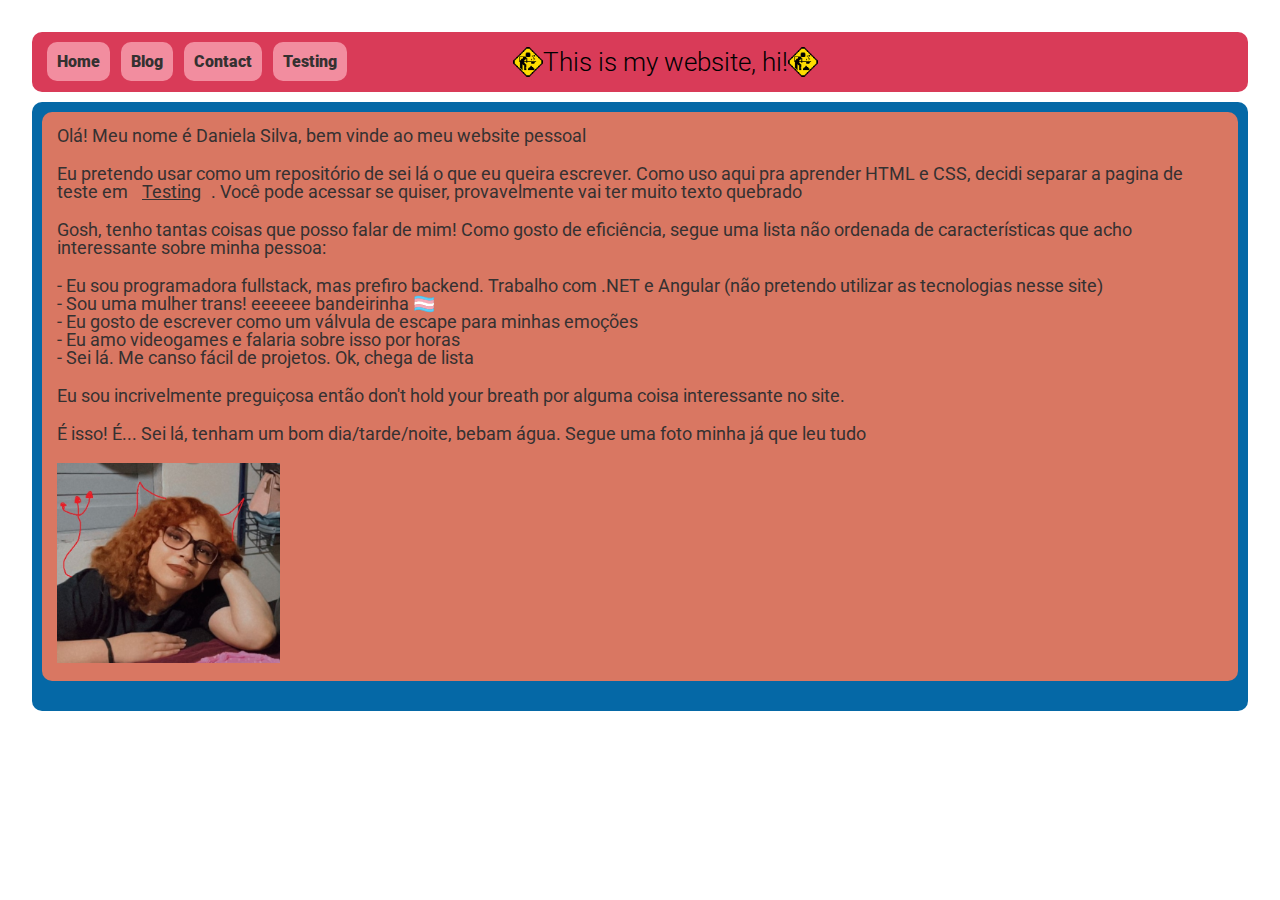
<file: index.html>
<!DOCTYPE html>
<html lang="pt">

<head>
    <meta charset="UTF-8">
    <meta name="viewport" content="width=device-width, initial-scale=1.0">
    <meta name="author" content="Daniela Silva">

    <title>Daniela's website!</title>

    <link rel="preconnect" href="https://fonts.googleapis.com">
    <link rel="preconnect" href="https://fonts.gstatic.com" crossorigin>
    <link href="https://fonts.googleapis.com/css2?family=Noto+Color+Emoji&family=Oswald:wght@200..700&family=Roboto&display=swap" rel="stylesheet">
    <link rel="stylesheet" href="reset.css">
    <link rel="stylesheet" href="styles.css">
    <link rel="icon" type="image/x-icon" href="images/favicon.ico">
</head>

<body>
    <header class="header-container">
        <div class="navigation">
            <nav>
                <ul>
                    <li><a class="navigation-button" href="./index.html">Home</a></li>
                    <li><a class="navigation-button" href="./pages/blog.html">Blog</a></li>
                    <li><a class="navigation-button" href="./pages/contact.html">Contact</a></li>
                    <li><a class="navigation-button" href="./pages/testing.html">Testing</a></li>
                </ul>
            </nav>
        </div>
        <div class="website-logo">
            <img src="images/under-construction.gif" width="30px" height="30px" />
            <span class="website-title">This is my website, hi!</span>
            <img src="images/under-construction.gif" width="30px" height="30px" />
        </div>
    </header>

    <section>
        <article>
            <p>Olá! Meu nome é Daniela Silva, bem vinde ao meu website pessoal</p>
            <p>Eu pretendo usar como um repositório de sei lá o que eu queira escrever. Como uso aqui pra aprender HTML e CSS, decidi separar a pagina de teste em <a href="./pages/testing.html">Testing</a>. Você pode acessar se quiser, provavelmente vai ter muito texto quebrado</p>
            <p>Gosh, tenho tantas coisas que posso falar de mim! Como gosto de eficiência, segue uma lista não ordenada de características que acho interessante sobre minha pessoa: </p>
            <ul>
                <li>- Eu sou programadora fullstack, mas prefiro backend. Trabalho com .NET e Angular (não pretendo utilizar as tecnologias nesse site)</li>
                <li>- Sou uma mulher trans! eeeeee bandeirinha <span class="emoji-user">🏳️‍⚧️</span></li>
                <li>- Eu gosto de escrever como um válvula de escape para minhas emoções</li>
                <li>- Eu amo videogames e falaria sobre isso por horas</li>
                <li>- Sei lá. Me canso fácil de projetos. Ok, chega de lista</li>
            </ul>
            <p>Eu sou incrivelmente preguiçosa então don't hold your breath por alguma coisa interessante no site.</p>
            <p>É isso! É... Sei lá, tenham um bom dia/tarde/noite, bebam água. Segue uma foto minha já que leu tudo</p>
            <img style="max-width: 300px; max-height: 200px;" src="./images/crazy-lady.jpg">
        </article>
    </section>

</body>
</html>
</file>
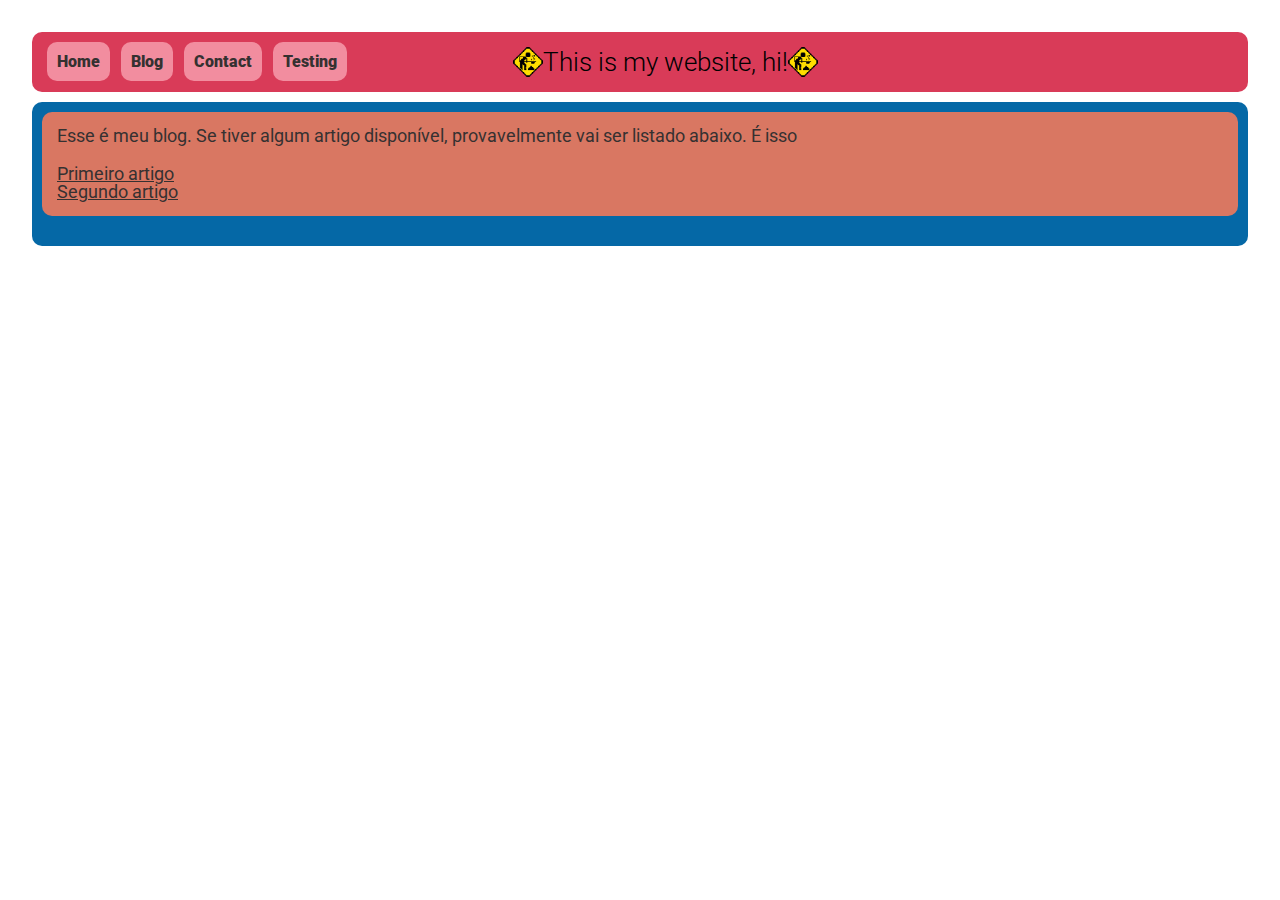
<file: pages/blog.html>
<!DOCTYPE html>
<html lang="pt">
<head>
    <meta charset="UTF-8">
    <meta name="viewport" content="width=device-width, initial-scale=1.0">
    <meta name="author" content="Daniela Silva">

    <title>Daniela's website!</title>

    <link rel="preconnect" href="https://fonts.googleapis.com">
    <link rel="preconnect" href="https://fonts.gstatic.com" crossorigin>
    <link href="https://fonts.googleapis.com/css2?family=Noto+Color+Emoji&family=Oswald:wght@200..700&family=Roboto&display=swap" rel="stylesheet">
    <link rel="stylesheet" href="../reset.css">
    <link rel="stylesheet" href="../styles.css">
    <link rel="icon" type="image/x-icon" href="../images/favicon.ico">
</head>

<body>
    <header class="header-container">
        <div class="navigation">
            <nav>
                <ul>
                    <li><a class="navigation-button" href="../index.html">Home</a></li>
                    <li><a class="navigation-button" href="blog.html">Blog</a></li>
                    <li><a class="navigation-button" href="contact.html">Contact</a></li>
                    <li><a class="navigation-button" href="testing.html">Testing</a></li>
                </ul>
            </nav>
        </div>
        <div class="website-logo">
            <img src="../images/under-construction.gif" width="30px" height="30px" />
            <span class="website-title">This is my website, hi!</span>
            <img src="../images/under-construction.gif" width="30px" height="30px" />
        </div>
    </header>

    <section>
        <article>
            <p>Esse é meu blog. Se tiver algum artigo disponível, provavelmente vai ser listado abaixo. É isso</p>

            <ul>
                <li><a href="../blog/articles/202412171701.html">Primeiro artigo</a></li>
                <li><a href="../blog/articles/202412181357.html">Segundo artigo</a></li>
            </ul>
        </article>
    </section>

</body>
</html>
</file>
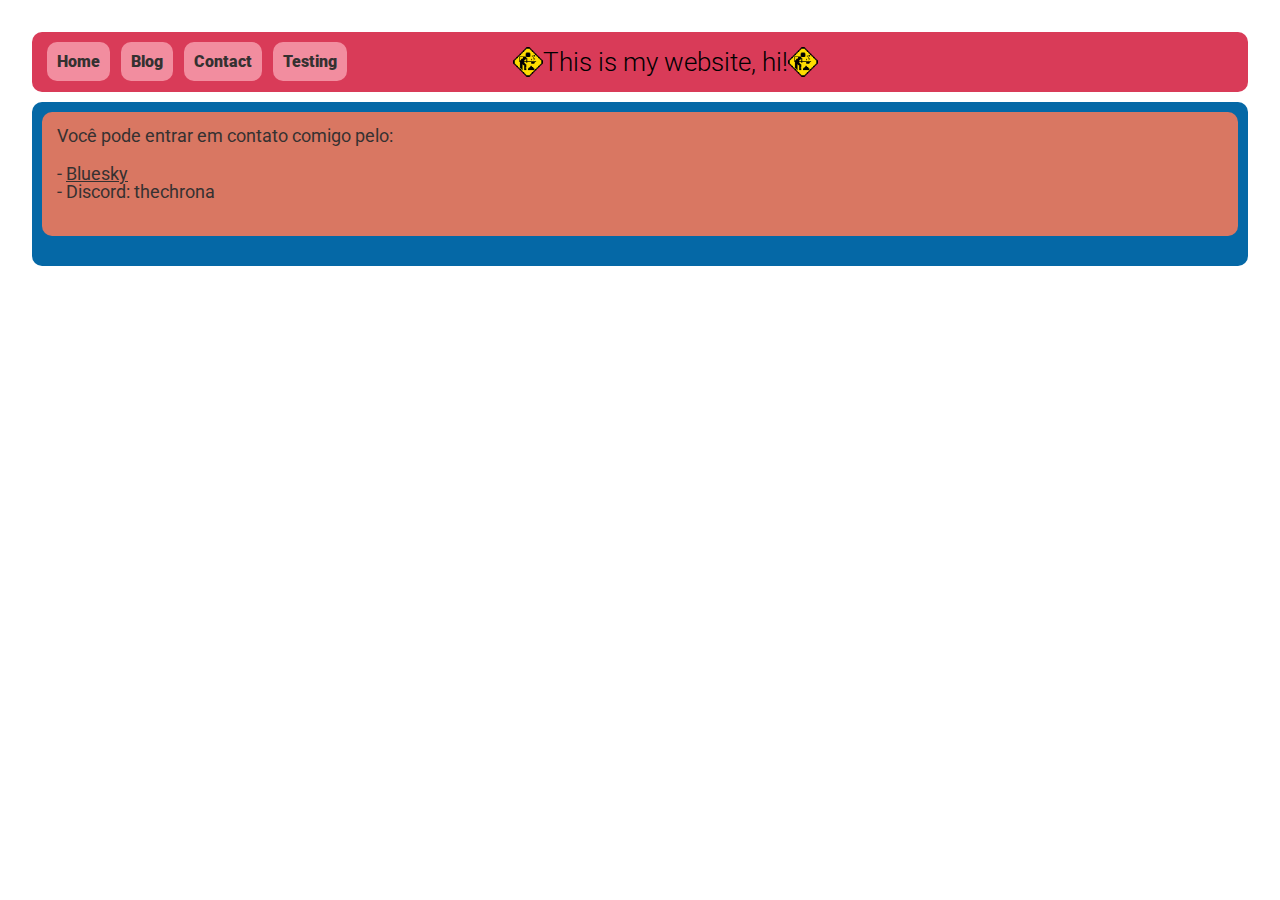
<file: pages/contact.html>
<!DOCTYPE html>
<html lang="pt">

<head>
    <meta charset="UTF-8">
    <meta name="viewport" content="width=device-width, initial-scale=1.0">
    <meta name="author" content="Daniela Silva">

    <title>Daniela's website!</title>

    <link rel="preconnect" href="https://fonts.googleapis.com">
    <link rel="preconnect" href="https://fonts.gstatic.com" crossorigin>
    <link href="https://fonts.googleapis.com/css2?family=Noto+Color+Emoji&family=Oswald:wght@200..700&family=Roboto&display=swap" rel="stylesheet">
    <link rel="stylesheet" href="../reset.css">
    <link rel="stylesheet" href="../styles.css">
    <link rel="icon" type="image/x-icon" href="../images/favicon.ico">
</head>

<body>
    <header class="header-container">
        <div class="navigation">
            <nav>
                <ul>
                    <li><a class="navigation-button" href="../index.html">Home</a></li>
                    <li><a class="navigation-button" href="blog.html">Blog</a></li>
                    <li><a class="navigation-button" href="contact.html">Contact</a></li>
                    <li><a class="navigation-button" href="testing.html">Testing</a></li>
                </ul>
            </nav>
        </div>
        <div class="website-logo">
            <img src="../images/under-construction.gif" width="30px" height="30px" />
            <span class="website-title">This is my website, hi!</span>
            <img src="../images/under-construction.gif" width="30px" height="30px" />
        </div>
    </header>

    <section>
        <article>
            <p>Você pode entrar em contato comigo pelo: </p>
            <ul>
                <li>- <a href="https://bsky.app/profile/thechrona.lesbian.cat">Bluesky</a></li>
                <li>- Discord: thechrona</li>
            </ul>
            
            <p></p>
        </article>
    </section>

</body>
</html>
</file>
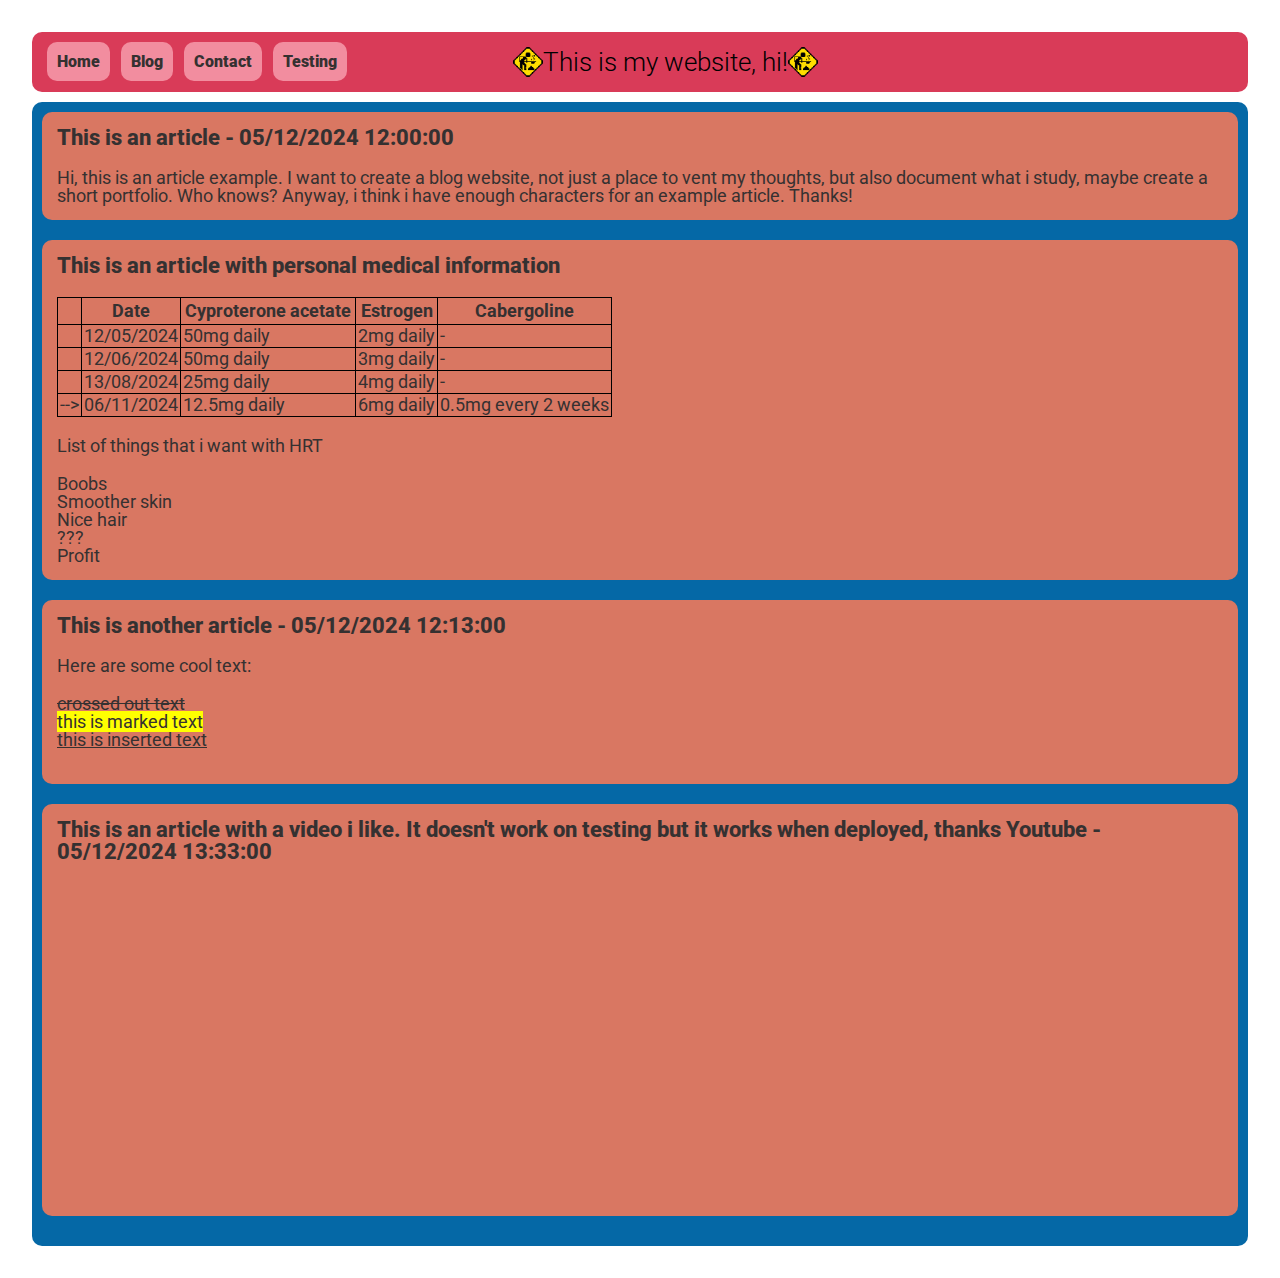
<file: pages/testing.html>
<!DOCTYPE html>
<html lang="pt">

<head>
    <meta charset="UTF-8">
    <meta name="viewport" content="width=device-width, initial-scale=1.0">
    <link rel="preconnect" href="https://fonts.googleapis.com">
    <link rel="preconnect" href="https://fonts.gstatic.com" crossorigin>
    <link
        href="https://fonts.googleapis.com/css2?family=Roboto:ital,wght@0,100;0,300;0,400;0,500;0,700;0,900;1,100;1,300;1,400;1,500;1,700;1,900&display=swap"
        rel="stylesheet">
    <link rel="stylesheet" href="../reset.css">
    <link rel="stylesheet" href="../styles.css">
    <link rel="icon" type="image/x-icon" href="images/favicon.ico">
    <title>Testing</title>
</head>

<body>
    <header class="header-container">
        <div class="navigation">
            <nav>
                <ul>
                    <li><a class="navigation-button" href="../index.html">Home</a></li>
                    <li><a class="navigation-button" href="../pages/blog.html">Blog</a></li>
                    <li><a class="navigation-button" href="../pages/contact.html">Contact</a></li>
                    <li><a class="navigation-button" href="../pages/testing.html">Testing</a></li>
                </ul>
            </nav>
        </div>
        <div class="website-logo">
            <img src="../images/under-construction.gif" width="30px" height="30px" />
            <span class="website-title">This is my website, hi!</span>
            <img src="../images/under-construction.gif" width="30px" height="30px" />
        </div>
    </header>

    <section>
        <article>
            <h2>This is an article - 05/12/2024 12:00:00</h2>
            <p>Hi, this is an article example. I want to create a blog website, not just a place to vent my thoughts,
                but also
                document what i study, maybe create a short portfolio. Who knows? Anyway, i think i have enough
                characters for
                an example article. Thanks!</p>
        </article>
        <article>
            <h2> This is an article with personal medical information</h2>
            <table>
                <thead>
                    <tr>
                        <th></th>
                        <th>Date</th>
                        <th>Cyproterone acetate</th>
                        <th>Estrogen</th>
                        <th>Cabergoline</th>
                    </tr>
                </thead>
                <tbody>
                    <tr>
                        <td></td>
                        <td>12/05/2024</td>
                        <td>50mg daily</td>
                        <td>2mg daily</td>
                        <td>-</td>
                    </tr>
                    <tr>
                        <td></td>
                        <td>12/06/2024</td>
                        <td>50mg daily</td>
                        <td>3mg daily</td>
                        <td>-</td>
                    </tr>
                    <tr>
                        <td></td>
                        <td>13/08/2024</td>
                        <td>25mg daily</td>
                        <td>4mg daily</td>
                        <td>-</td>
                    </tr>
                    <tr>
                        <td>--></td>
                        <td>06/11/2024</td>
                        <td>12.5mg daily</td>
                        <td>6mg daily</td>
                        <td>0.5mg every 2 weeks</td>
                    </tr>
                </tbody>
            </table>

            <p>List of things that i want with HRT</p>
            <ul class="unordered-list">
                <li>Boobs</li>
                <li>Smoother skin</li>
                <li>Nice hair</li>
                <li>???</li>
                <li>Profit</li>
            </ul>
        </article>
        <article>
            <h2>This is another article - 05/12/2024 12:13:00</h2>
            <p>Here are some cool text:
                <ul>
                    <li><span class="crossed-out">crossed out text</span></li>
                    <li><span class="marked">this is marked text</span></li>
                    <li><span class="underlined">this is inserted text</span></li>
                </ul>
            </p>
        </article>
        <article>
            <h2>This is an article with a video i like. It doesn't work on testing but it works when deployed, thanks
                Youtube - 05/12/2024 13:33:00</h2>
            <iframe width="560" height="315"
                src="https://www.youtube.com/embed/mTdn-0_pIYg?si=xLomZoCUQzWJZ9dn&amp;controls=0"
                title="YouTube video player" frameborder="0"
                allow="accelerometer; autoplay; clipboard-write; encrypted-media; gyroscope; picture-in-picture; web-share"
                referrerpolicy="strict-origin-when-cross-origin" allowfullscreen></iframe>
        </article>
    </section>

</body>

</html>
</file>
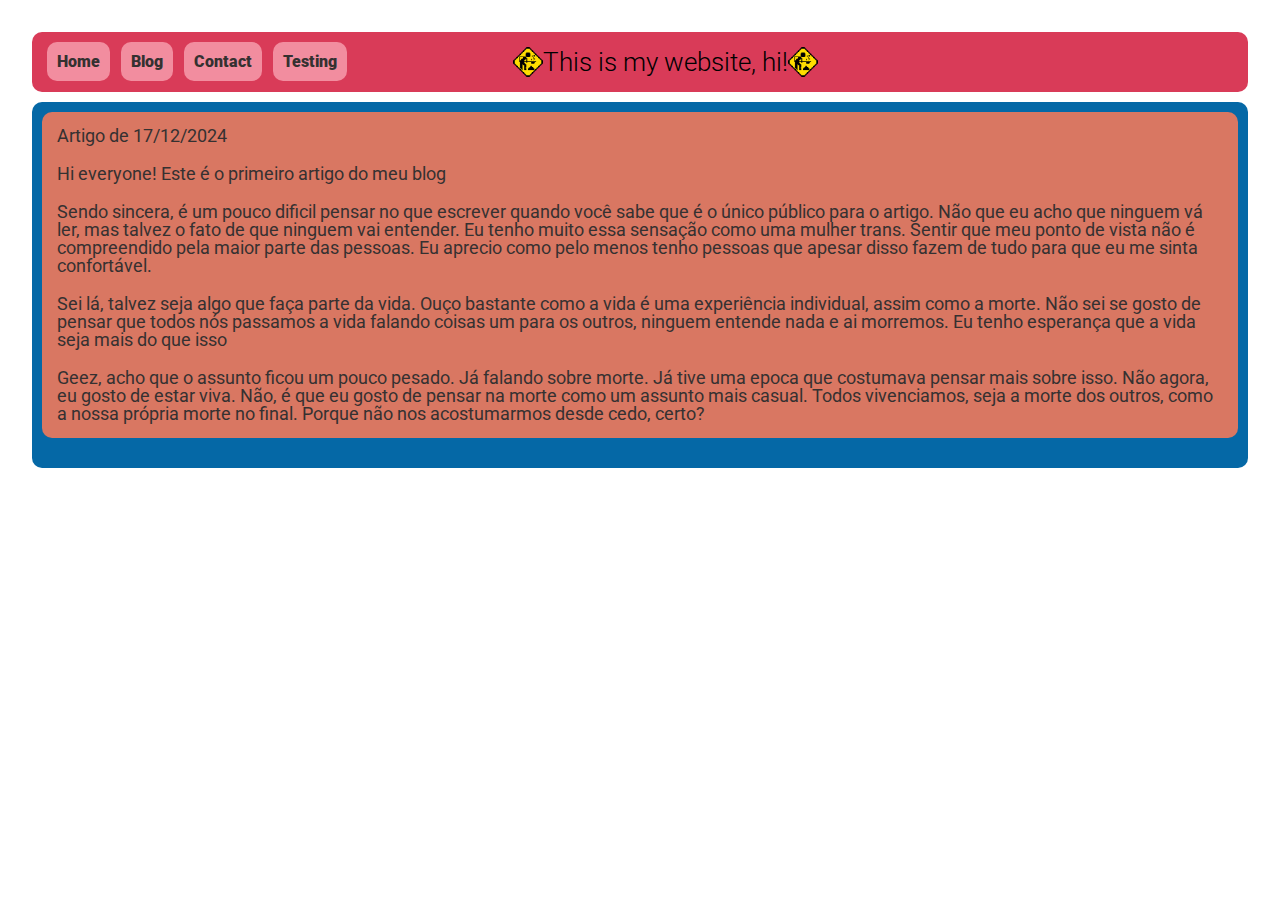
<file: blog/articles/202412171701.html>
<!DOCTYPE html>
<html lang="pt">

<head>
    <meta charset="UTF-8">
    <meta name="viewport" content="width=device-width, initial-scale=1.0">
    <meta name="author" content="Daniela Silva">

    <title>Daniela's website!</title>

    <link rel="preconnect" href="https://fonts.googleapis.com">
    <link rel="preconnect" href="https://fonts.gstatic.com" crossorigin>
    <link href="https://fonts.googleapis.com/css2?family=Noto+Color+Emoji&family=Oswald:wght@200..700&family=Roboto&display=swap" rel="stylesheet">
    <link rel="stylesheet" href="../../reset.css">
    <link rel="stylesheet" href="../../styles.css">
    <link rel="icon" type="image/x-icon" href="../../images/favicon.ico">
</head>

<body>
    <header class="header-container">
        <div class="navigation">
            <nav>
                <ul>
                    <li><a class="navigation-button" href="../../index.html">Home</a></li>
                    <li><a class="navigation-button" href="../../pages/blog.html">Blog</a></li>
                    <li><a class="navigation-button" href="../../pages/contact.html">Contact</a></li>
                    <li><a class="navigation-button" href="../../pages/testing.html">Testing</a></li>
                </ul>
            </nav>
        </div>
        <div class="website-logo">
            <img src="../../images/under-construction.gif" width="30px" height="30px" />
            <span class="website-title">This is my website, hi!</span>
            <img src="../../images/under-construction.gif" width="30px" height="30px" />
        </div>
    </header>

    <section>
        <article>
            <p>Artigo de 17/12/2024</p>
            <p>Hi everyone! Este é o primeiro artigo do meu blog</p>
            <p>Sendo sincera, é um pouco dificil pensar no que escrever quando você sabe que é o único público para o artigo.
                Não que eu acho que ninguem vá ler, mas talvez o fato de que ninguem vai entender. Eu tenho muito essa sensação como uma mulher trans. 
                Sentir que meu ponto de vista não é compreendido pela maior parte das pessoas. Eu aprecio como pelo menos tenho pessoas que apesar disso fazem de tudo para que eu me sinta confortável.
            </p>
            <p>Sei lá, talvez seja algo que faça parte da vida. Ouço bastante como a vida é uma experiência individual, assim como a morte. Não sei se gosto de pensar que todos nós passamos a vida falando coisas um para os outros, ninguem entende nada e ai morremos. Eu tenho esperança que a vida seja mais do que isso</p>
            <p>Geez, acho que o assunto ficou um pouco pesado. Já falando sobre morte. Já tive uma epoca que costumava pensar mais sobre isso. Não agora, eu gosto de estar viva. Não, é que eu gosto de pensar na morte como um assunto mais casual. Todos vivenciamos, seja a morte dos outros, como a nossa própria morte no final. Porque não nos acostumarmos desde cedo, certo?</p>
            
        </article>
    </section>

</body>
</html>
</file>
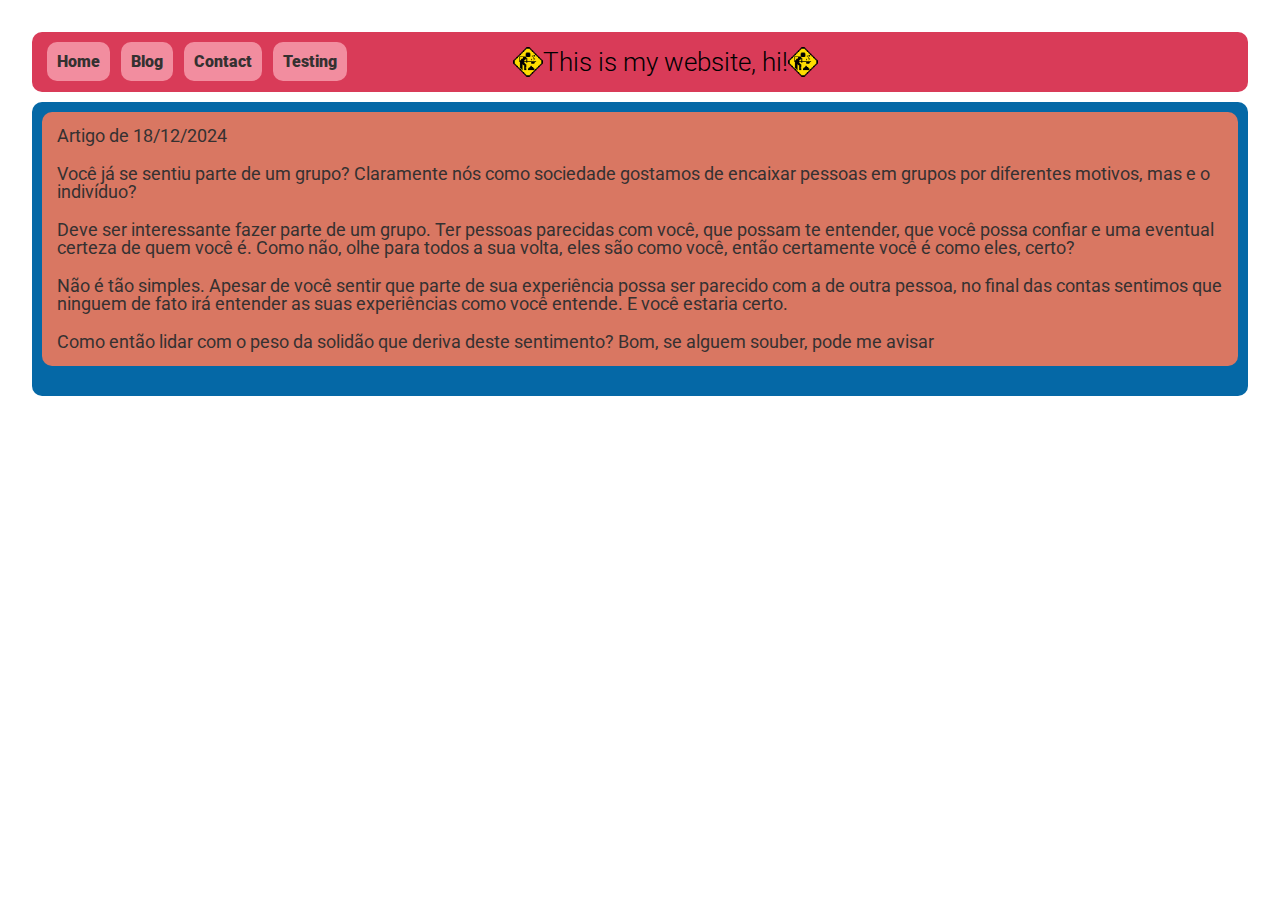
<file: blog/articles/202412181357.html>
<!DOCTYPE html>
<html lang="pt">

<head>
    <meta charset="UTF-8">
    <meta name="viewport" content="width=device-width, initial-scale=1.0">
    <meta name="author" content="Daniela Silva">

    <title>Daniela's website!</title>

    <link rel="preconnect" href="https://fonts.googleapis.com">
    <link rel="preconnect" href="https://fonts.gstatic.com" crossorigin>
    <link href="https://fonts.googleapis.com/css2?family=Noto+Color+Emoji&family=Oswald:wght@200..700&family=Roboto&display=swap" rel="stylesheet">
    <link rel="stylesheet" href="../../reset.css">
    <link rel="stylesheet" href="../../styles.css">
    <link rel="icon" type="image/x-icon" href="../../images/favicon.ico">
</head>

<body>
    <header class="header-container">
        <div class="navigation">
            <nav>
                <ul>
                    <li><a class="navigation-button" href="../../index.html">Home</a></li>
                    <li><a class="navigation-button" href="../../pages/blog.html">Blog</a></li>
                    <li><a class="navigation-button" href="../../pages/contact.html">Contact</a></li>
                    <li><a class="navigation-button" href="../../pages/testing.html">Testing</a></li>
                </ul>
            </nav>
        </div>
        <div class="website-logo">
            <img src="../../images/under-construction.gif" width="30px" height="30px" />
            <span class="website-title">This is my website, hi!</span>
            <img src="../../images/under-construction.gif" width="30px" height="30px" />
        </div>
    </header>

    <section>
        <article>
            <p>Artigo de 18/12/2024</p>
            <p>Você já se sentiu parte de um grupo? Claramente nós como sociedade gostamos de encaixar pessoas em grupos por diferentes motivos, mas e o indivíduo?</p>
            <p>Deve ser interessante fazer parte de um grupo. Ter pessoas parecidas com você, que possam te entender, que você possa confiar e uma eventual certeza de quem você é. Como não, olhe para todos a sua volta, eles são como você, então certamente você é como eles, certo?</p>
            <p>Não é tão simples. Apesar de você sentir que parte de sua experiência possa ser parecido com a de outra pessoa, no final das contas sentimos que ninguem de fato irá entender as suas experiências como você entende. E você estaria certo.</p>
            <p>Como então lidar com o peso da solidão que deriva deste sentimento? Bom, se alguem souber, pode me avisar</p>
        </article>
    </section>

</body>
</html>
</file>
<file: styles.css>
:root {
    --primary-color: #D93B58;
    --primary-color-shade: #F28D9F;
    --secondary-color: #0568A6;
    --secondary-color-shade: #0378A6;
    --terciary-color: #D97762;
    --text-color: #353131;
}

@media screen and (max-width: 580px) {
    .header-container {
        flex-direction: column;
        
    }

    .navigation {
        width: 280px;
        padding: 5% 0px 10% 0px;
    }
}

@media (min-width: 600px) {
    .navigation {
        width: 300px;
        padding-right: 14%;
    }
}

body {
    padding: 2rem 2rem 2rem 2rem;
    font-family: "Roboto", serif;
    font-weight: 300;
    font-style: normal;
}

.header-container {
    display: flex;
    padding: 15px;
    border: 2px none;
    border-radius: 10px;
    background-color: var(--primary-color)
}

section {
    background-color: var(--secondary-color);
    margin-top: 10px;
    padding: 10px;
    border: 2px none;
    border-radius: 10px;
}

article {
    background-color: var(--terciary-color);
    border: 2px none;
    border-radius: 10px;
    padding: 5px;
    margin-bottom: 20px;
}

article * {
    padding: 10px;
    font-weight: 400;
    font-size: 18px;
    color: var(--text-color);
}

article mark {
    margin: 10px;
    padding: 0px;
}

.website-logo {
    display: flex;
    align-items: center;
    justify-content: center;
}

.website-title {
    font-size: 26px;
}

.navigation {
    align-self: center;
}

.navigation nav ul {
    display: flex;
    flex-direction: row;
    justify-content: space-between;
}

.navigation-button {
    font-weight: 900;
    text-decoration: none;
    color: var(--text-color);
    border: 1px none;
    border-radius: 10px;
    background-color: var(--primary-color-shade);
    padding: 10px;
}

h2 {
    font-size: 22px;
    font-weight: 800;
}

ul * {
    padding: 0px;
}

table {
    margin: 10px;
}

table, th, tr, td {
    border: 1px solid black;
}

table th {
    font-weight: bold;
    padding: 4px;
}

table tr td {
    padding: 2px;
}

.crossed-out {
    text-decoration: line-through;
}

.marked {
    background-color: yellow;
}

.underlined {
    text-decoration-line: underline;
}

.emoji-user {
    font-family: "Noto Color Emoji", serif;
    font-weight: 400;
    font-style: normal;
}
</file>
